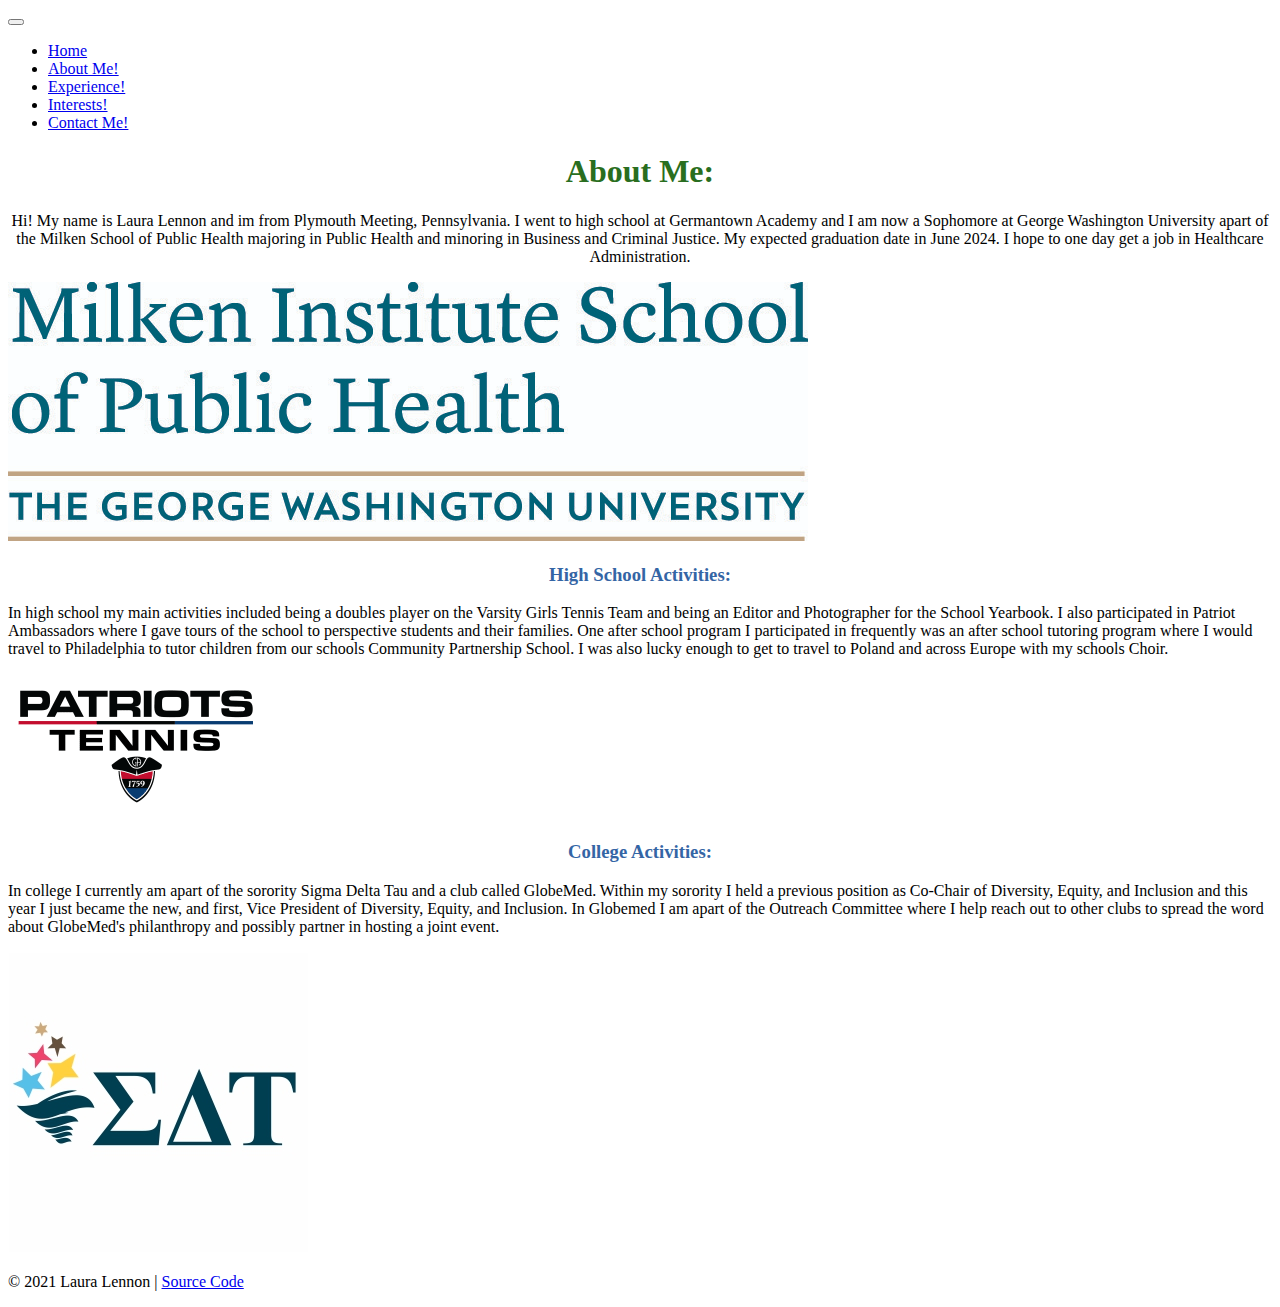
<file: about.html>
<!DOCTYPE html> 
<html>
    <head>
        <meta charset="utf-8">
        <meta name="viewport" content="width=device-width, initial-scale=1">
        <title>My Site | A website by Laura</title>
        <link rel="stylesheet" href="stylesheets/laura-style.css">
        <!-- Bootstrap CSS -->
        <link href="https://cdn.jsdelivr.net/npm/bootstrap@5.1.3/dist/css/bootstrap.min.css" rel="stylesheet" integrity="sha384-1BmE4kWBq78iYhFldvKuhfTAU6auU8tT94WrHftjDbrCEXSU1oBoqyl2QvZ6jIW3" crossorigin="anonymous">
    </head>
    <body>
        <header>
            <nav class="navbar navbar-expand-lg navbar-dark bg-success">
                <div class="container-fluid">
                  <a class="navbar-brand" href="#"></a>
                  <button class="navbar-toggler" type="button" data-bs-toggle="collapse" data-bs-target="#navbarNav" aria-controls="navbarNav" aria-expanded="false" aria-label="Toggle navigation">
                    <span class="navbar-toggler-icon"></span>
                  </button>
                  <div class="collapse navbar-collapse" id="navbarNav">
                    <ul class="navbar-nav">
                      <li class="nav-item">
                        <a class="nav-link active" aria-current="page" href="index.html">Home</a>
                      </li>
                      <li class="nav-item">
                        <a class="nav-link" href="about.html">About Me!</a>
                      </li>
                      <li class="nav-item">
                        <a class="nav-link" href="experience.html">Experience!</a>
                      </li>
                      <li class="nav-item">
                        <a class="nav-link" href="interests.html">Interests!</a>
                      </li>
                      <li class="nav-item">
                        <a class="nav-link" href="contact.html">Contact Me!</a>
                      </li>
                    </ul>
                  </div>
                </div>
              </nav>
          </header>
    </body>
</html>

<div class="page">
    <h1 align="center">About Me:</h1>
    <p align="center">
      Hi! My name is Laura Lennon and im from Plymouth Meeting, Pennsylvania. I went to high school at Germantown Academy and I am now a Sophomore at George Washington University apart of the Milken School of Public Health majoring in Public Health and minoring in Business and Criminal Justice. My expected graduation date in June 2024. I hope to one day get a job in Healthcare Administration. 
    </p>
    <div class="text-center">
    <img src="Milken.jpg" class="img-fluid" alt="Milken Photo">
    </div>
    <div class="container">
        <div class="row align-items-start">
          <div class="col">
            <h3 align="center">High School Activities:</h3>
    <p>
        In high school my main activities included being a doubles player on the Varsity Girls Tennis Team and being an Editor and Photographer for the School Yearbook. I also participated in Patriot Ambassadors where I gave tours of the school to perspective students and their families. One after school program I participated in frequently was an after school tutoring program where I would travel to Philadelphia to tutor children from our schools Community Partnership School. I was also lucky enough to get to travel to Poland and across Europe with my schools Choir. 
    </p>
    <div class="text-center">
    <img src="GAtennis.png" class="col" alt="GA Tennis">
    </div>
          </div>
          <div class="col">
            <h3 align="center">College Activities:</h3>
    <p>
        In college I currently am apart of the sorority Sigma Delta Tau and a club called GlobeMed. Within my sorority I held a previous position as Co-Chair of Diversity, Equity, and Inclusion and this year I just became the new, and first, Vice President of Diversity, Equity, and Inclusion. In Globemed I am apart of the Outreach Committee where I help reach out to other clubs to spread the word about GlobeMed's philanthropy and possibly partner in hosting a joint event. 
    </p>
    <div class="text-center">
    <img src="SDT.jpg" class="col" alt="SDT">
    </div>
          </div>
        </div>

  <footer>
    <p>&copy; 2021 Laura Lennon |
      <a href="https://github.com/lauralennon2/my-site">Source Code</a>
    </p>
  </footer>
  </body>
  </html>
</file>
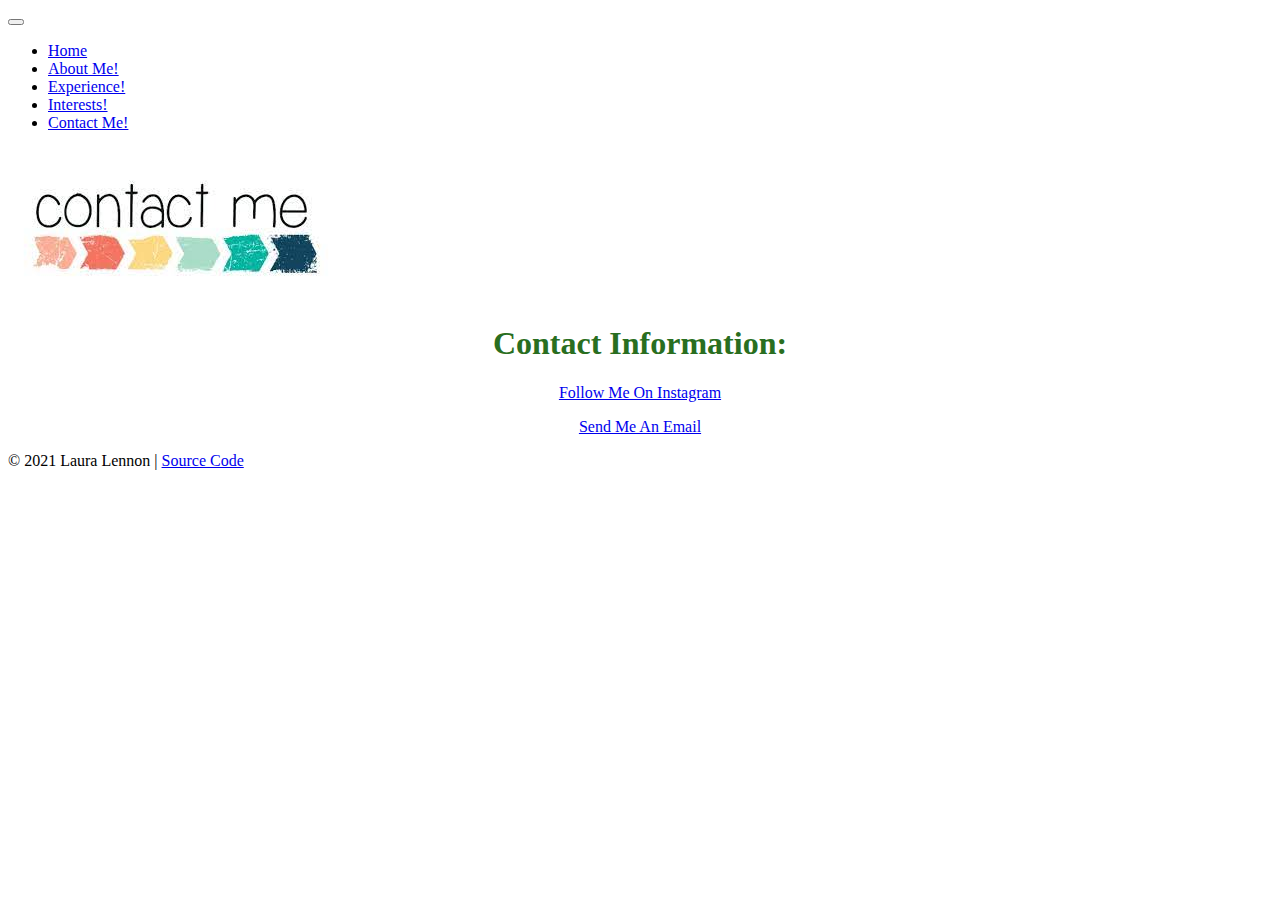
<file: contact.html>
<!DOCTYPE html>
<html>
    <head>
        <meta charset="utf-8">
        <meta name="viewport" content="width=device-width, initial-scale=1">
        <title>My Site | A website by Laura</title>
        <link rel="stylesheet" href="stylesheets/laura-style.css">
        <!-- Bootstrap CSS -->
        <link href="https://cdn.jsdelivr.net/npm/bootstrap@5.1.3/dist/css/bootstrap.min.css" rel="stylesheet" integrity="sha384-1BmE4kWBq78iYhFldvKuhfTAU6auU8tT94WrHftjDbrCEXSU1oBoqyl2QvZ6jIW3" crossorigin="anonymous">
    </head>
    <body>
        <header>
          <nav class="navbar navbar-expand-lg navbar-dark bg-success">
            <div class="container-fluid">
              <a class="navbar-brand" href="#"></a>
              <button class="navbar-toggler" type="button" data-bs-toggle="collapse" data-bs-target="#navbarNav" aria-controls="navbarNav" aria-expanded="false" aria-label="Toggle navigation">
                <span class="navbar-toggler-icon"></span>
              </button>
              <div class="collapse navbar-collapse" id="navbarNav">
                <ul class="navbar-nav">
                  <li class="nav-item">
                    <a class="nav-link active" aria-current="page" href="index.html">Home</a>
                  </li>
                  <li class="nav-item">
                    <a class="nav-link" href="about.html">About Me!</a>
                  </li>
                  <li class="nav-item">
                    <a class="nav-link" href="experience.html">Experience!</a>
                  </li>
                  <li class="nav-item">
                    <a class="nav-link" href="interests.html">Interests!</a>
                  </li>
                  <li class="nav-item">
                    <a class="nav-link" href="contact.html">Contact Me!</a>
                  </li>
                </ul>
              </div>
            </div>
          </nav>
          </header>
      
    </body>
</html>

<div class="text-center">
  <img src="contact.jpeg" class="img-fluid" alt="Contact">
  </div>

    <div class="page">
      <h1 align="center">Contact Information:</h1>
        <p align="center">
            <a href="https://www.instagram.com/lauralennon_/">Follow Me On Instagram</a></p>
        <p align="center">
          <a href="mailto:lauralennon@gwmail.gwu.edu">Send Me An Email</a></p>
    </div>

    <footer>
      <p>&copy; 2021 Laura Lennon |
        <a href="https://github.com/lauralennon2/my-site">Source Code</a>
      </p>
    </footer>
    </body>
    </html>
</file>
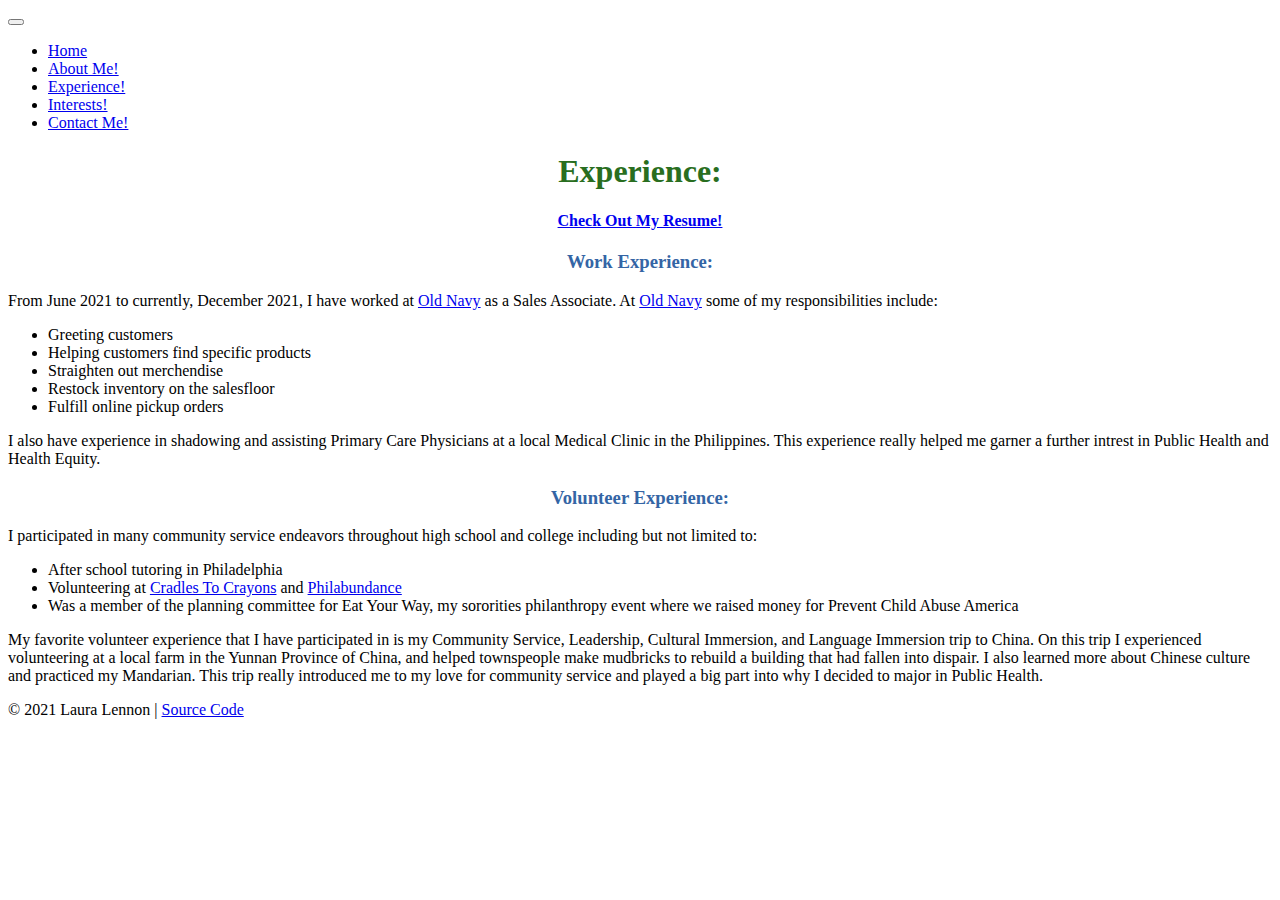
<file: experience.html>
<!DOCTYPE html>
<html>
    <head>
        <meta charset="utf-8">
        <meta name="viewport" content="width=device-width, initial-scale=1">
        <title>My Site | A website by Laura</title>
        <link rel="stylesheet" href="stylesheets/laura-style.css">
        <!-- Bootstrap CSS -->
        <link href="https://cdn.jsdelivr.net/npm/bootstrap@5.1.3/dist/css/bootstrap.min.css" rel="stylesheet" integrity="sha384-1BmE4kWBq78iYhFldvKuhfTAU6auU8tT94WrHftjDbrCEXSU1oBoqyl2QvZ6jIW3" crossorigin="anonymous">
    </head>
    <body>
        <header>
            <nav class="navbar navbar-expand-lg navbar-dark bg-success">
                <div class="container-fluid">
                  <a class="navbar-brand" href="#"></a>
                  <button class="navbar-toggler" type="button" data-bs-toggle="collapse" data-bs-target="#navbarNav" aria-controls="navbarNav" aria-expanded="false" aria-label="Toggle navigation">
                    <span class="navbar-toggler-icon"></span>
                  </button>
                  <div class="collapse navbar-collapse" id="navbarNav">
                    <ul class="navbar-nav">
                      <li class="nav-item">
                        <a class="nav-link active" aria-current="page" href="index.html">Home</a>
                      </li>
                      <li class="nav-item">
                        <a class="nav-link" href="about.html">About Me!</a>
                      </li>
                      <li class="nav-item">
                        <a class="nav-link" href="experience.html">Experience!</a>
                      </li>
                      <li class="nav-item">
                        <a class="nav-link" href="interests.html">Interests!</a>
                      </li>
                      <li class="nav-item">
                        <a class="nav-link" href="contact.html">Contact Me!</a>
                      </li>
                    </ul>
                  </div>
                </div>
              </nav>
          </header>
    </body>
</html>

    <div class="page">
      <h1 align="center">Experience:</h1>
      <h4 align="center"><a href="file:///Users/lauralennon/Desktop/Resume.pdf">Check Out My Resume!</a></h4>
      <div class="container">
        <div class="row align-items-start">
          <div class="col">
            <h3 align="center">Work Experience:</h3>
        <p>
From June 2021 to currently, December 2021, I have worked at <a href="https://oldnavy.gap.com/">Old Navy</a> as a Sales Associate. At <a href="https://oldnavy.gap.com/">Old Navy</a> some of my responsibilities include:
<ul>
    <li>Greeting customers</li>
    <li>Helping customers find specific products </li>
    <li>Straighten out merchendise</li>
    <li>Restock inventory on the salesfloor</li>
    <li>Fulfill online pickup orders</li>
</ul>
I also have experience in shadowing and assisting Primary Care Physicians at a local Medical Clinic in the Philippines. This experience really helped me garner a further intrest in Public Health and Health Equity. 
        </p>
    </div>
    <div class="col">
    <h3 align="center">Volunteer Experience:</h3>
    <p>
I participated in many community service endeavors throughout high school and college including but not limited to:
<ul>
    <li>After school tutoring in Philadelphia</li>
    <li>Volunteering at <a href="https://www.cradlestocrayons.org/">Cradles To Crayons</a> and <a href="https://www.philabundance.org/">Philabundance</a></li>
    <li>Was a member of the planning committee for Eat Your Way, my sororities philanthropy event where we raised money for Prevent Child Abuse America</li>
</ul>
My favorite volunteer experience that I have participated in is my Community Service, Leadership, Cultural Immersion, and Language Immersion trip to China. On this trip I experienced volunteering at a local farm in the Yunnan Province of China, and helped townspeople make mudbricks to rebuild a building that had fallen into dispair. I also learned more about Chinese culture and practiced my Mandarian. This trip really introduced me to my love for community service and played a big part into why I decided to major in Public Health. 
    </p>
    </div>

    <footer>
      <p>&copy; 2021 Laura Lennon |
        <a href="https://github.com/lauralennon2/my-site">Source Code</a>
      </p>
    </footer>
    </body>
    </html>
</file>
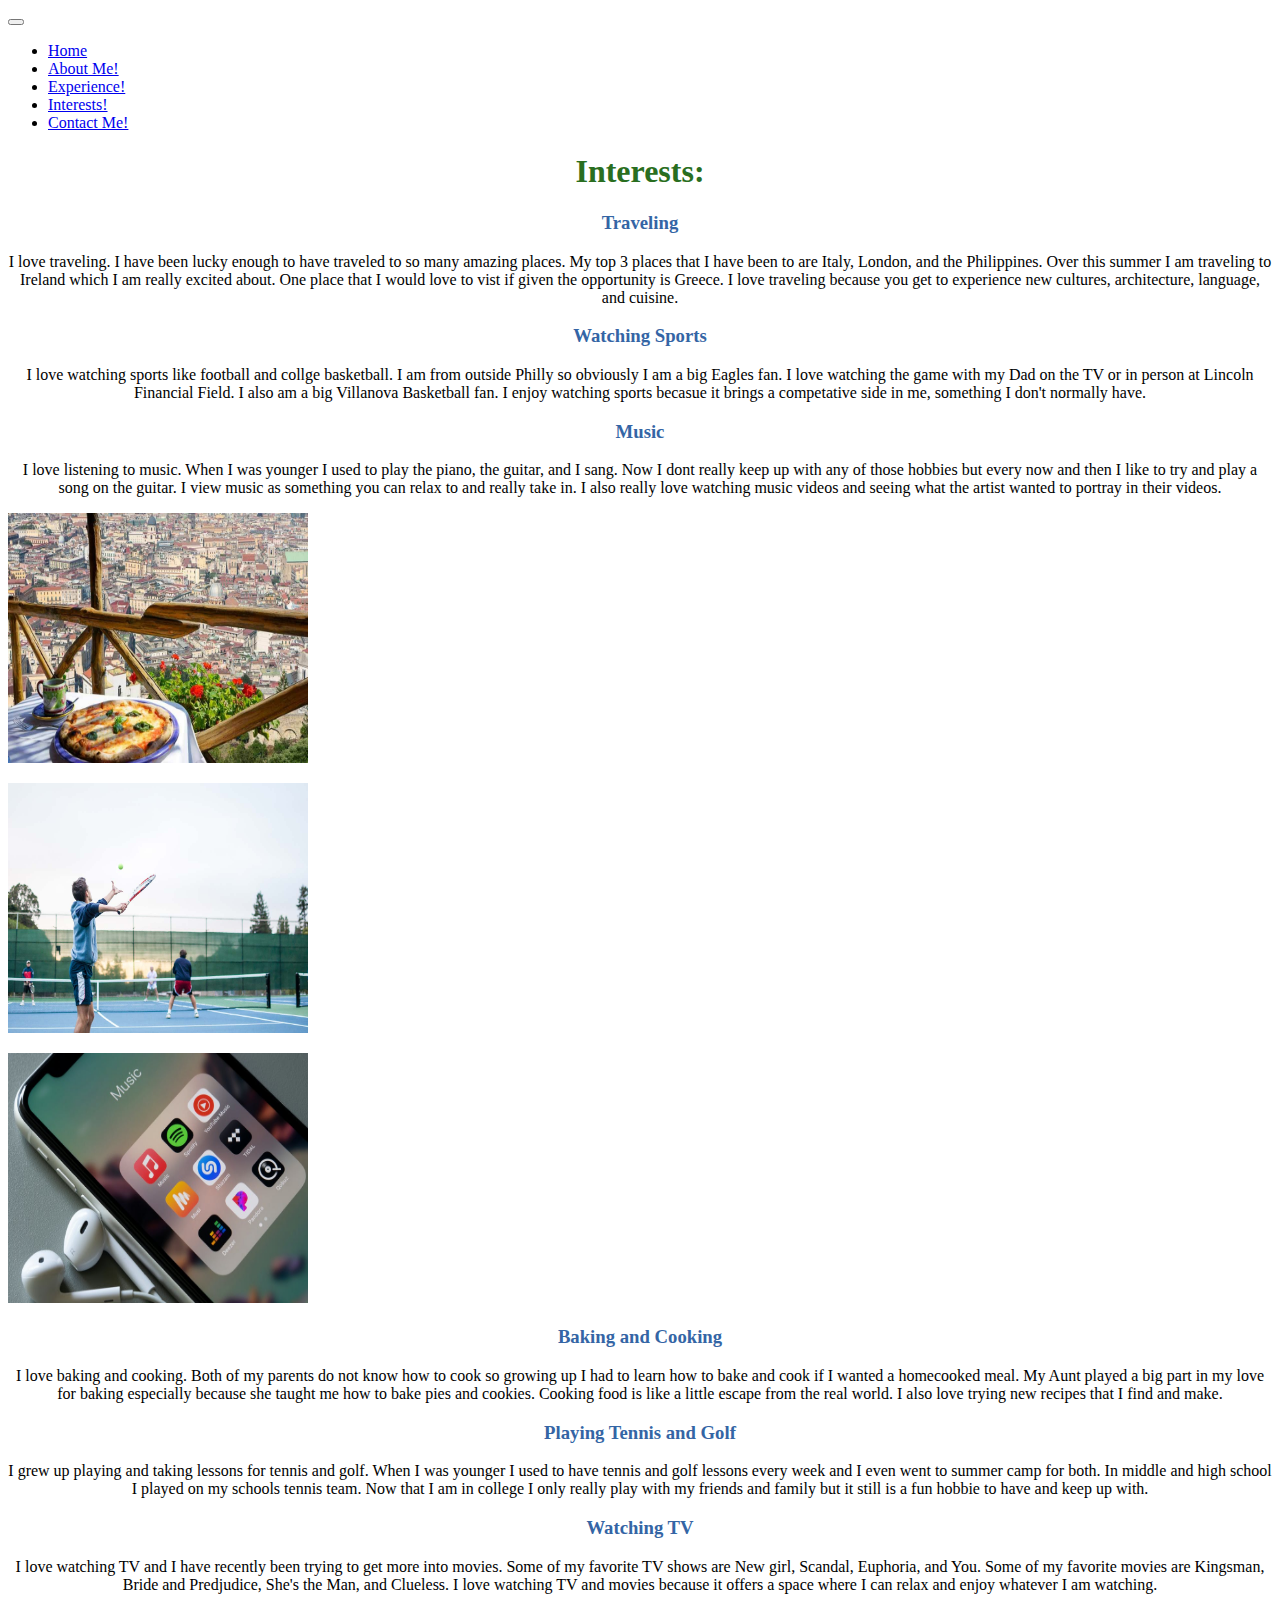
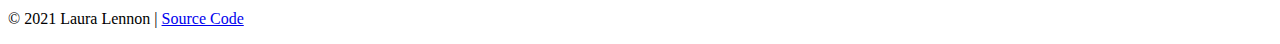
<file: interests.html>
<!DOCTYPE html> 
<html>
    <head>
        <meta charset="utf-8">
        <meta name="viewport" content="width=device-width, initial-scale=1">
        <title>My Site | A website by Laura</title>
        <link rel="stylesheet" href="stylesheets/laura-style.css">
        <!-- Bootstrap CSS -->
        <link href="https://cdn.jsdelivr.net/npm/bootstrap@5.1.3/dist/css/bootstrap.min.css" rel="stylesheet" integrity="sha384-1BmE4kWBq78iYhFldvKuhfTAU6auU8tT94WrHftjDbrCEXSU1oBoqyl2QvZ6jIW3" crossorigin="anonymous">
    </head>
    <body>
        <header>
            <nav class="navbar navbar-expand-lg navbar-dark bg-success">
                <div class="container-fluid">
                  <a class="navbar-brand" href="#"></a>
                  <button class="navbar-toggler" type="button" data-bs-toggle="collapse" data-bs-target="#navbarNav" aria-controls="navbarNav" aria-expanded="false" aria-label="Toggle navigation">
                    <span class="navbar-toggler-icon"></span>
                  </button>
                  <div class="collapse navbar-collapse" id="navbarNav">
                    <ul class="navbar-nav">
                      <li class="nav-item">
                        <a class="nav-link active" aria-current="page" href="index.html">Home</a>
                      </li>
                      <li class="nav-item">
                        <a class="nav-link" href="about.html">About Me!</a>
                      </li>
                      <li class="nav-item">
                        <a class="nav-link" href="experience.html">Experience!</a>
                      </li>
                      <li class="nav-item">
                        <a class="nav-link" href="interests.html">Interests!</a>
                      </li>
                      <li class="nav-item">
                        <a class="nav-link" href="contact.html">Contact Me!</a>
                      </li>
                    </ul>
                  </div>
                </div>
              </nav>
          </header>
    </body>
</html>

<div class="page">
    <h1 align="center">Interests:</h1>
    
    <div class="container">
        <div class="row align-items-start">
          <div class="col">
            <h3 align="center">Traveling</h3>
            <p align="center">
                I love traveling. I have been lucky enough to have traveled to so many amazing places. My top 3 places that I have been to are Italy, London, and the Philippines. Over this summer I am traveling to Ireland which I am really excited about. One place that I would love to vist if given the opportunity is Greece. I love traveling because you get to experience new cultures, architecture, language, and cuisine.  
            </p>
          </div>
          <div class="col">
              <h3 align="center">Watching Sports</h3>
            <p align="center">
                I love watching sports like football and collge basketball. I am from outside Philly so obviously I am a big Eagles fan. I love watching the game with my Dad on the TV or in person at Lincoln Financial Field. I also am a big Villanova Basketball fan. I enjoy watching sports becasue it brings a competative side in me, something I don't normally have. 
            </p>
          </div>
          <div class="col">
              <h3 align="center">Music</h3>
            <p align="center">
                I love listening to music. When I was younger I used to play the piano, the guitar, and I sang. Now I dont really keep up with any of those hobbies but every now and then I like to try and play a song on the guitar. I view music as something you can relax to and really take in. I also really love watching music videos and seeing what the artist wanted to portray in their videos.
            </p>
          </div>
        </div>
        
        <div class="row align-items-center">
            <div class="col">
             <p> 
                 <div class="text-center">
                  <img src="food.jpeg" class="rounded" alt="Food Picture" width="300" height="250"> </div>
            </p>
              </div>
            <div class="col">
              <p>
              <div class="text-center">
                  <img src="tennis.jpeg" class="rounded" alt="Tennis Picture" width="300" height="250"> </div>
              </p>
              </div>
            <div class="col">
             <p>
              <div class="text-center">
                  <img src="music.jpeg" class="rounded" alt="Music Picture" width="300" height="250"> </div>
              </p>
              </div>
          </div>

        <div class="row align-items-end">
          <div class="col">
            <h3 align="center">Baking and Cooking</h3>
            <p align="center">
                I love baking and cooking. Both of my parents do not know how to cook so growing up I had to learn how to bake and cook if I wanted a homecooked meal. My Aunt played a big part in my love for baking especially because she taught me how to bake pies and cookies. Cooking food is like a little escape from the real world. I also love trying new recipes that I find and make. 
            </p>
          </div>
          <div class="col">
            <h3 align="center">Playing Tennis and Golf</h3>
            <p align="center">
                I grew up playing and taking lessons for tennis and golf. When I was younger I used to have tennis and golf lessons every week and I even went to summer camp for both. In middle and high school I played on my schools tennis team. Now that I am in college I only really play with my friends and family but it still is a fun hobbie to have and keep up with. 
            </p>
          </div>
          <div class="col">
            <h3 align="center">Watching TV</h3>
            <p align="center">
               I love watching TV and I have recently been trying to get more into movies. Some of my favorite TV shows are New girl, Scandal, Euphoria, and You. Some of my favorite movies are Kingsman, Bride and Predjudice, She's the Man, and Clueless. I love watching TV and movies because it offers a space where I can relax and enjoy whatever I am watching. 
            </p>
          </div>
        </div>
      </div>

  </div>

  <footer>
    <p>&copy; 2021 Laura Lennon |
      <a href="https://github.com/lauralennon2/my-site">Source Code</a>
    </p>
  </footer>
  </body>
  </html>
</file>
<file: stylesheets/laura-style.css>
/* Laura's Stylesheet */

h1 {color: rgb(41, 110, 32)}

h3 {color:rgb(52, 101, 165)}
</file>
